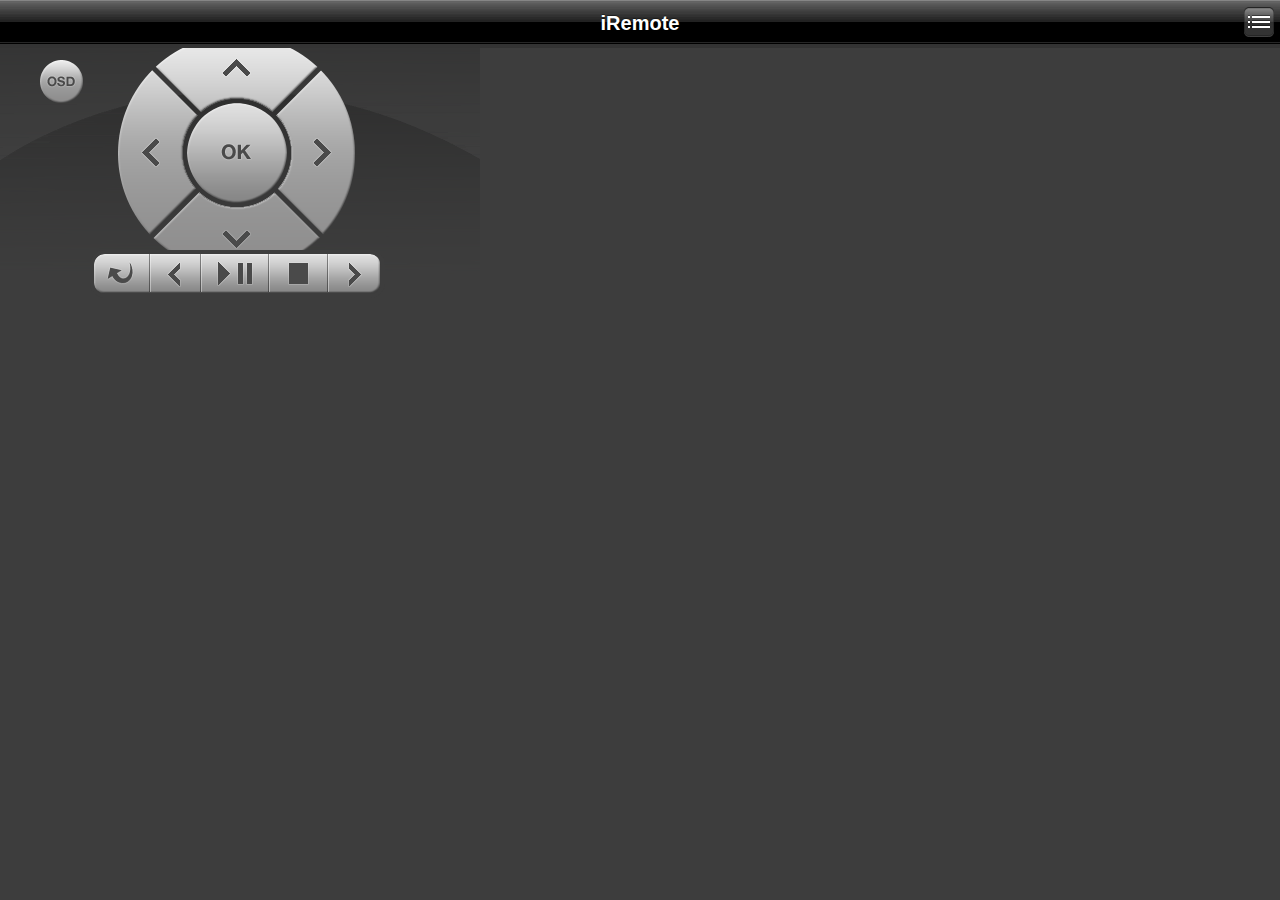
<file: index.html>
<!DOCTYPE html>
<html>
<head>
  <title>iRemote</title>
  <meta charset="utf-8">
  <meta name="viewport" content="initial-scale=1; maximum-scale=1; user-scalable=0;" />
  <meta name="apple-mobile-web-app-capable" content="yes" />
  <meta name="apple-mobile-web-app-status-bar-style" content="black" />
  <link rel="apple-touch-icon" href="images/app-icon.png" />
  <link rel="apple-touch-startup-image" href="images/app-startup.png">
  <link rel="stylesheet" type="text/css" href="iremote.css" media="screen" />
</head>
<body>
  <!--
  iRemote for XBMC
  Copyright 2010 Furya-creations.net
  
  This program is free software: you can redistribute it and/or modify
  it under the terms of the GNU General Public License as published by
  the Free Software Foundation, either version 3 of the License, or
  (at your option) any later version.
  
  This program is distributed in the hope that it will be useful,
  but WITHOUT ANY WARRANTY; without even the implied warranty of
  MERCHANTABILITY or FITNESS FOR A PARTICULAR PURPOSE.  See the
  GNU General Public License for more details.
  
  You should have received a copy of the GNU General Public License
  along with this program.  If not, see <http://www.gnu.org/licenses/>.
  -->
  <section id="add-to-homescreen" class="hidden">
    <h1>iRemote for XBMC</h1>
    <p>Welcome, you have successfully installed the remote !</p>
    <p class="add"><span>To use it, add this page to your homescreen</span></p>
  </section>
  <section id="controller" class="hidden">
    <header>
      <h1>iRemote</h1>
      <nav><a href="#actions" id="to_actions" onclick="iPhoneUI.transition(this);">Action List</a></nav>
    </header>
    <div id="controller_pad" class="hidden">
      <a href="#" onclick="XbmcRequest.send('HTTP-API','key','C'); return false;" id="controller_osd"><img src="images/controller-osd.png" /></a>
      <img src="images/controller-cross.png" width="237" height="237" id="controller_img" usemap="#controller_map" />
    </div>
    <div id="gestures_logo" class="hidden">&nbsp;</div>
    <ul id="controller_bar">
      <li id="back"><a href="#" onclick="XbmcRequest.send('JSON-RPC','Input.Back'); return false;">Back</a></li>
      <li id="rewind"><a href="#" onclick="XbmcRequest.send('HTTP-API','key','R'); return false;">Rewind</a></li>
      <li id="play"><a href="#" onclick="XbmcRequest.send('HTTP-API','key',' '); return false;">Play/Pause</a></li>
      <li id="stop"><a href="#" onclick="XbmcRequest.send('HTTP-API','key','X'); return false;">Stop</a></li>
      <li id="forward"><a href="#" onclick="XbmcRequest.send('HTTP-API','key','F'); return false;">Forward</a></li>
    </ul>
  </section>
  <section id="actions" class="slideToRight">
    <header>
      <h1>iRemote</h1>
      <nav><a href="#controller" id="to_controller" onclick="iPhoneUI.transition(this,true);">Controller</a></nav>
    </header>
    <ul class="iphone_ui_list">
      <li id="watched"><a href="#" onclick="XbmcRequest.send('HTTP-API','key','W'); return false;">Mark as watched</a></li>
      <li id="media_info"><a href="#" onclick="XbmcRequest.send('HTTP-API','key','I'); return false;">Media info</a></li>
      <li id="context_menu"><a href="#" onclick="XbmcRequest.send('HTTP-API','key','C'); return false;">Context menu</a></li>
    </ul>
    <ul class="iphone_ui_list">
      <li id="exit"><a href="#" onclick="XbmcRequest.send('JSON-RPC','Application.Quit'); return false;">Exit</a></li>
      <li id="shutdown"><a href="#" onclick="XbmcRequest.send('JSON-RPC','System.Shutdown'); return false;">Shutdown</a></li>
    </ul>
    <ul class="iphone_ui_list">
      <li id="gestures"><span class="label">Gestures</span> <a href="#" id="gestures_toggle" onclick="iRemote.gestures(); return false;" class="on-off-toggle off">On/Off</a></li>
    </ul>
  </section>
  <map id="controller_map" name="controller_map">
      <area href="#" onclick="XbmcRequest.send('JSON-RPC','Input.Up'); return false;" alt="Up" shape="poly" coords="38,32,65,13,89,4,118,0,154,6,175,15,199,31,154,76,139,66,120,63,100,66,83,76,38,32" />
      <area href="#" onclick="XbmcRequest.send('JSON-RPC','Input.Down'); return false;" alt="Down" shape="poly" coords="82,158,36,203,62,223,89,233,116,236,148,233,175,222,201,203,156,158,143,167,119,173,98,169,82,158" />
      <area  href="#" onclick="XbmcRequest.send('JSON-RPC','Input.Left'); return false;" alt="Left" shape="poly" coords="34,36,79,80,69,94,64,117,68,138,77,153,32,199,15,177,5,153,0,121,5,85,15,60,34,36" />
      <area href="#" onclick="XbmcRequest.send('JSON-RPC','Input.Right'); return false;" alt="Right" shape="poly" coords="160,154,205,199,220,178,231,157,236,118,234,92,223,62,203,36,158,80,170,98,173,117,171,135,160,154" />
      <area href="#" onclick="XbmcRequest.send('JSON-RPC','Input.Select'); return false;" alt="OK" shape="circle" coords="119,118,49" />
  </map>
  <script type="text/javascript" src="iremote.js"></script>
</body>
</html>
</file>
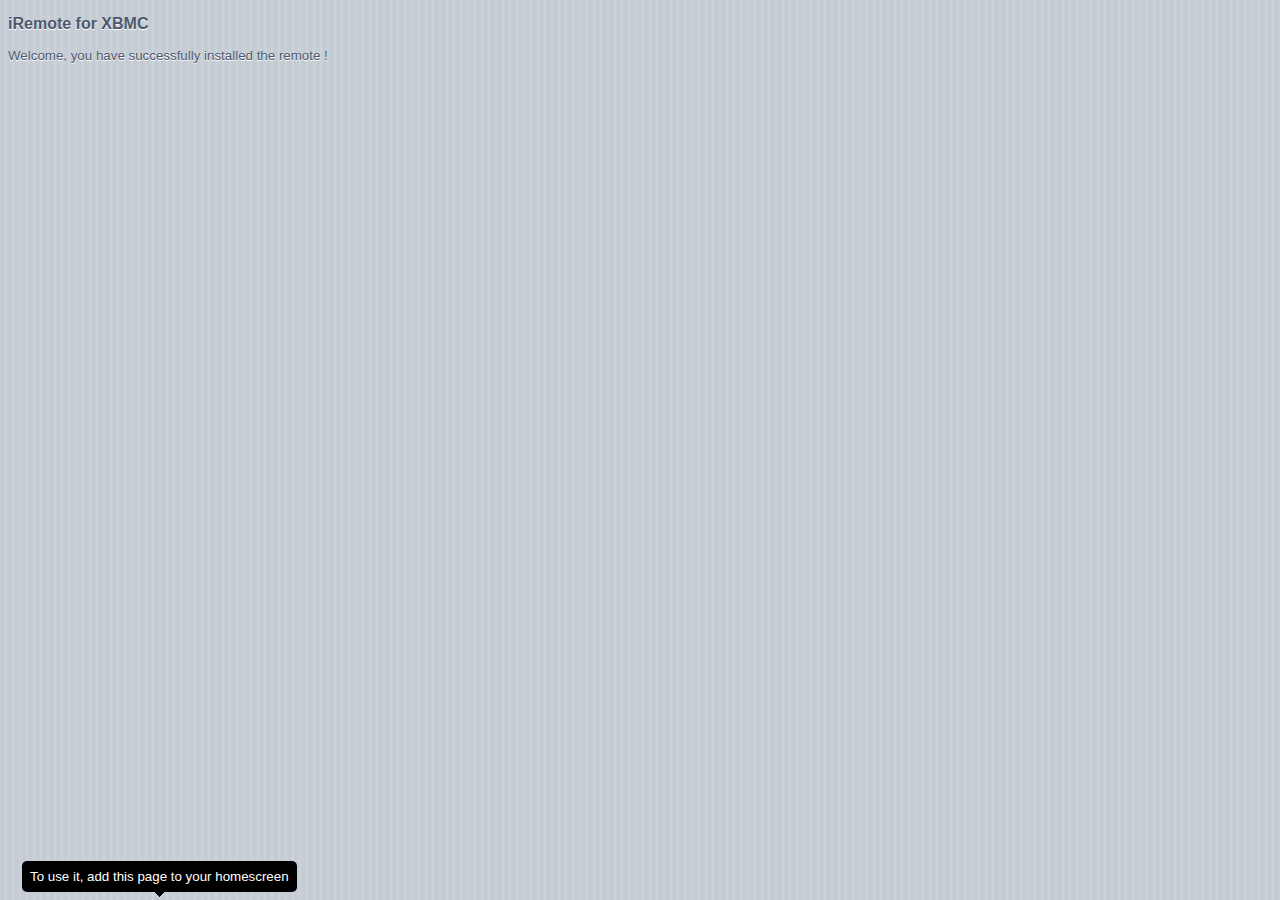
<file: webinterface.iremote/index.html>
<!DOCTYPE html>
<html>
<head>
  <title>iRemote</title>
  <meta charset="utf-8">
  <meta name="viewport" content="width=device-width; initial-scale=1.0; maximum-scale=1.0; user-scalable=0;" />
  <meta name="apple-mobile-web-app-capable" content="yes" />
  <meta name="apple-mobile-web-app-status-bar-style" content="black" />
  <link rel="apple-touch-icon" href="images/app-icon.png" />
  <link rel="apple-touch-startup-image" href="images/app-startup.png">
  <link rel="stylesheet" type="text/css" href="iremote.css" media="screen" />
</head>
<body>
  <!--
  iRemote for XBMC
  Copyright 2010 Furya-creations.net
  
  This program is free software: you can redistribute it and/or modify
  it under the terms of the GNU General Public License as published by
  the Free Software Foundation, either version 3 of the License, or
  (at your option) any later version.
  
  This program is distributed in the hope that it will be useful,
  but WITHOUT ANY WARRANTY; without even the implied warranty of
  MERCHANTABILITY or FITNESS FOR A PARTICULAR PURPOSE.  See the
  GNU General Public License for more details.
  
  You should have received a copy of the GNU General Public License
  along with this program.  If not, see <http://www.gnu.org/licenses/>.
  -->
  <section id="add-to-homescreen" class="hidden">
    <h1>iRemote for XBMC</h1>
    <p>Welcome, you have successfully installed the remote !</p>
    <p class="add"><span>To use it, add this page to your homescreen</span></p>
  </section>
  <section id="controller" class="hidden">
    <header>
      <h1>iRemote</h1>
      <nav><a href="#actions" id="to_actions" onclick="iPhoneUI.transition(this);">Action List</a></nav>
    </header>
    <div id="controller_pad" class="hidden">
      <a href="#" onclick="XbmcRequest.send('HTTP-API','key','C'); return false;"><img src="images/controller-osd.png" id="controller_osd" /></a>
      <img src="images/controller-cross.png" width="237" height="237" id="controller_img" usemap="#controller_map" />
    </div>
    <div id="gestures_logo" class="hidden">&nbsp;</div>
    <ul id="controller_bar">
      <li id="back"><a href="#" onclick="XbmcRequest.send('HTTP-API','key','back'); return false;">Back</a></li>
      <li id="rewind"><a href="#" onclick="XbmcRequest.send('HTTP-API','key','R'); return false;">Rewind</a></li>
      <li id="play"><a href="#" onclick="XbmcRequest.send('HTTP-API','key',' '); return false;">Play/Pause</a></li>
      <li id="stop"><a href="#" onclick="XbmcRequest.send('HTTP-API','key','X'); return false;">Stop</a></li>
      <li id="forward"><a href="#" onclick="XbmcRequest.send('HTTP-API','key','F'); return false;">Forward</a></li>
    </ul>
  </section>
  <section id="actions" class="slideToRight">
    <header>
      <h1>iRemote</h1>
      <nav><a href="#controller" id="to_controller" onclick="iPhoneUI.transition(this,true);">Controller</a></nav>
    </header>
    <ul class="iphone_ui_list">
      <li id="watched"><a href="#" onclick="XbmcRequest.send('HTTP-API','key','W'); return false;">Mark as watched</a></li>
      <li id="media_info"><a href="#" onclick="XbmcRequest.send('HTTP-API','key','I'); return false;">Media info</a></li>
      <li id="context_menu"><a href="#" onclick="XbmcRequest.send('HTTP-API','key','C'); return false;">Context menu</a></li>
    </ul>
    <ul class="iphone_ui_list">
      <li id="exit"><a href="#" onclick="XbmcRequest.send('JSON-RPC','XBMC.Quit'); return false;">Exit</a></li>
      <li id="shutdown"><a href="#" onclick="XbmcRequest.send('JSON-RPC','System.Shutdown'); return false;">Shutdown</a></li>
    </ul>
    <ul class="iphone_ui_list">
      <li id="gestures"><span class="label">Gestures</span> <a href="#" id="gestures_toggle" onclick="iRemote.gestures(); return false;" class="on-off-toggle off">On/Off</a></li>
    </ul>
  </section>
  <map id="controller_map" name="controller_map">
    <area href="#" onclick="XbmcRequest.send('HTTP-API','key','up'); return false;" alt="Up" shape="poly" coords="38,32,65,13,89,4,118,0,154,6,175,15,199,31,154,76,139,66,120,63,100,66,83,76,38,32" />
    <area href="#" onclick="XbmcRequest.send('HTTP-API','key','down'); return false;" alt="Down" shape="poly" coords="82,158,36,203,62,223,89,233,116,236,148,233,175,222,201,203,156,158,143,167,119,173,98,169,82,158" />
    <area  href="#" onclick="XbmcRequest.send('HTTP-API','key','left'); return false;" alt="Left" shape="poly" coords="34,36,79,80,69,94,64,117,68,138,77,153,32,199,15,177,5,153,0,121,5,85,15,60,34,36" />
    <area href="#" onclick="XbmcRequest.send('HTTP-API','key','right'); return false;" alt="Right" shape="poly" coords="160,154,205,199,220,178,231,157,236,118,234,92,223,62,203,36,158,80,170,98,173,117,171,135,160,154" />
    <area href="#" onclick="XbmcRequest.send('HTTP-API','key','enter'); return false;" alt="OK" shape="circle" coords="119,118, 49" />
  </map>
  <script type="text/javascript" src="iremote.js"></script>
</body>
</html>
</file>
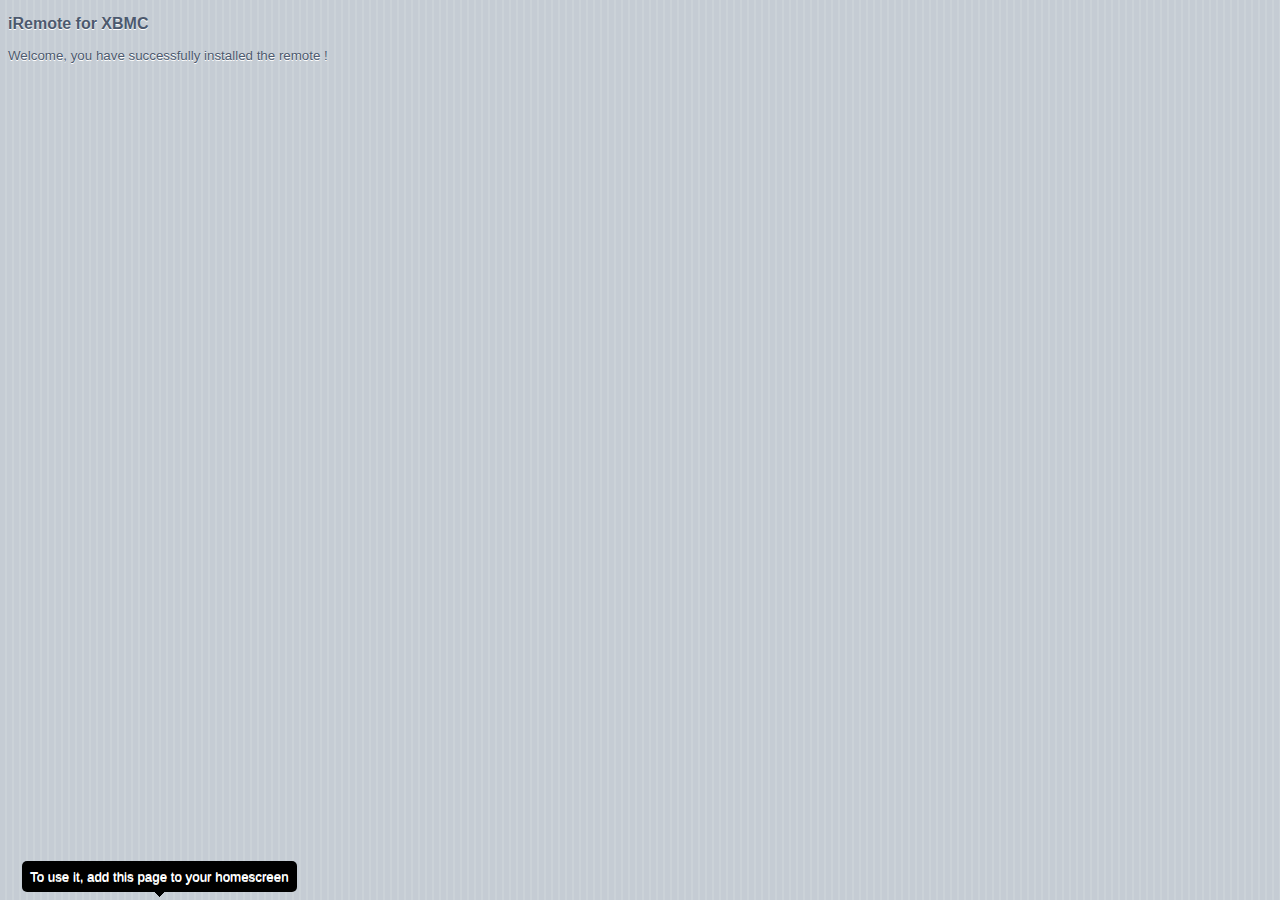
<file: web/iremote/index.html>
<!DOCTYPE html>
<html>
<head>
  <title>iRemote</title>
  <meta charset="utf-8">
  <meta name="viewport" content="width=device-width; initial-scale=1.0; maximum-scale=1.0; user-scalable=0;" />
  <meta name="apple-mobile-web-app-capable" content="yes" />
  <meta name="apple-mobile-web-app-status-bar-style" content="black" />
  <link rel="apple-touch-icon" href="images/app-icon.png" />
  <link rel="stylesheet" type="text/css" href="iremote.css" media="screen" />
</head>
<body>
  <section id="add-to-homescreen" class="hidden">
    <h1>iRemote for XBMC</h1>
    <p>Welcome, you have successfully installed the remote !</p>
    <p class="add"><span>To use it, add this page to your homescreen</span></p>
  </section>
  <section id="controller" class="slideToLeft">
    <header>
      <h1>XBMC</h1>
      <nav><a href="#actions" id="to_actions" onclick="iPhoneUI.transition(this);">Action List</a></nav>
    </header>
    <img src="images/controller-cross.png" width="237" height="237" id="controller_img" usemap="#controller_map" />
    <ul id="controller_bar">
      <li id="back"><a href="#" onclick="XbmcRequest.send('HTTP-API','key','\b'); return false;">Back</a></li>
      <li id="rewind"><a href="#" onclick="XbmcRequest.send('HTTP-API','key','R'); return false;">Rewind</a></li>
      <li id="play"><a href="#" onclick="XbmcRequest.send('HTTP-API','key',' '); return false;">Play/Pause</a></li>
      <li id="stop"><a href="#" onclick="XbmcRequest.send('HTTP-API','key','X'); return false;">Stop</a></li>
      <li id="forward"><a href="#" onclick="XbmcRequest.send('HTTP-API','key','F'); return false;">Forward</a></li>
    </ul>
  </section>
  <section id="actions" class="slideToRight">
    <header>
      <h1>XBMC</h1>
      <nav><a href="#controller" id="to_controller" onclick="iPhoneUI.transition(this,true);">Controller</a></nav>
    </header>
    <ul class="iphone_ui_list">
      <li><a href="#" id="watched" onclick="XbmcRequest.send('HTTP-API','key','W'); return false;">Mark as watched</a></li>
      <li><a href="#" id="media_info" onclick="XbmcRequest.send('HTTP-API','key','I'); return false;">Media info</a></li>
      <li><a href="#" id="context_menu" onclick="XbmcRequest.send('HTTP-API','key','C'); return false;">Context menu</a></li>
    </ul>
    <ul class="iphone_ui_list">
      <li><a href="#" id="exit" onclick="XbmcRequest.send('JSON-RPC','XBMC.Quit'); return false;">Exit</a></li>
      <li><a href="#" id="shutdown" onclick="XbmcRequest.send('JSON-RPC','System.Shutdown'); return false;">Shutdown</a></li>
    </ul>
  </section>
  <map id="controller_map" name="controller_map">
    <area href="#" onclick="XbmcRequest.send('HTTP-API','key','H'); return false;" alt="Up" shape="poly" coords="38,32,65,13,89,4,118,0,154,6,175,15,199,31,154,76,139,66,120,63,100,66,83,76,38,32" />
    <area href="#" onclick="XbmcRequest.send('HTTP-API','key','J'); return false;" alt="Down" shape="poly" coords="82,158,36,203,62,223,89,233,116,236,148,233,175,222,201,203,156,158,143,167,119,173,98,169,82,158" />
    <area  href="#" onclick="XbmcRequest.send('HTTP-API','key','G'); return false;" alt="Left" shape="poly" coords="34,36,79,80,69,94,64,117,68,138,77,153,32,199,15,177,5,153,0,121,5,85,15,60,34,36" />
    <area href="#" onclick="XbmcRequest.send('HTTP-API','key','K'); return false;" alt="Right" shape="poly" coords="160,154,205,199,220,178,231,157,236,118,234,92,223,62,203,36,158,80,170,98,173,117,171,135,160,154" />
    <area href="#" onclick="XbmcRequest.send('HTTP-API','key','\r'); return false;" alt="OK" shape="circle" coords="119,118, 49" href="PLAY" />
  </map>
  <script type="text/javascript" src="iremote.js"></script>
</body>
</html>
</file>
<file: iremote.css>
/*
iRemote for XBMC
Copyright 2010 Furya-creations.net

This program is free software: you can redistribute it and/or modify
it under the terms of the GNU General Public License as published by
the Free Software Foundation, either version 3 of the License, or
(at your option) any later version.

This program is distributed in the hope that it will be useful,
but WITHOUT ANY WARRANTY; without even the implied warranty of
MERCHANTABILITY or FITNESS FOR A PARTICULAR PURPOSE.  See the
GNU General Public License for more details.

You should have received a copy of the GNU General Public License
along with this program.  If not, see <http://www.gnu.org/licenses/>.
*/

/*   General   */
* { -webkit-user-select: none; }

body {
  position: fixed;
  width: 100%;
  min-height: 100%;
  margin: 0;
  padding: 0;
  font-family: Helvetica;
  background: #000;
  -webkit-font-smoothing: antialiased;
}

a, img { border: 0; }
a, map, img {
  -webkit-tap-highlight-color: rgba(0, 0, 0, 0);
}

p {
  margin: 10px 8px 10px 8px;
  color: #4c596e;
  font-size: 10pt;
  text-shadow: rgba(255, 255, 255, 1) 0px 1px 0;
}

.hidden { display: none; }

header {
  display: block;
  position: relative;
  height: 44px;
  background-image: url([data-uri]);
  background-repeat: repeat-x;
}

header h1 {
  position: absolute;
  top: 12px;
  left: 50%;
  width: 150px;
  height: 44px;
  margin: 0 0 0 -75px;
  padding: 0;
  color: #fff;
  font-weight: bold;
  font-size: 20px;
  text-shadow: rgba(0, 0, 0, 0.4) 0px -1px 0;
  text-align: center;
  text-overflow: ellipsis;
  white-space: nowrap;
}

/* Sections */
section#add-to-homescreen,
section#actions,
section#controller {
  position: absolute;
  top: 0;
  left: 0;
  width: 100%;
  min-height: 100%;
  padding: 0;
  margin: 0;
  border: 0;
}

section#controller { height: 100%; }

section#add-to-homescreen,
section#actions {
  background: url([data-uri]);
}

/* Add to homescreen */
section#add-to-homescreen h1 {
  margin: 15px 8px 15px 8px;
  padding: 0;
  color: #4c596e;
  font-size: 12pt;
  text-shadow: rgba(255, 255, 255, 1) 0px 1px 0;
}

section#add-to-homescreen p.add {
  position: absolute;
  left: 22px;
  bottom: 3px;
  margin: 0;
  padding-bottom: 5px;
  text-shadow: none;
  font-size: 10pt;
  background-image: url([data-uri]);
  background-repeat: no-repeat;
  background-position: 50% bottom;
}
section#add-to-homescreen p.add span {
  display: block;
  padding: 8px;
  color: #fff;
  border-radius: 5px;
  background-color: #000;
}

/* Nav */
header nav {
  display: block;
  position: absolute;
  
}
header nav a {
  display: block;
  width: 100%;
  height: 100%;
  color: transparent;
  font-size: 0.5em;
  background: url('images/nav.png') no-repeat;
}

section#controller header nav { top: 7px; right: 6px; width: 30px; height: 30px; }
section#controller header nav a { background-position: 0 -34px; }

section#actions header nav { top: 7px; left: 5px; width: 42px; height: 30px; }
section#actions header nav a { background-position: 0 0; }

/* Transitions */
section.slideToLeft,
section.slideToRight,
section:target {
	-webkit-transition-duration: 500ms;
  -webkit-transition-property: -webkit-transform;
}
section.slideToLeft  { -webkit-transform: translateX(-100%); -moz-transform: translateX(-100%); }
section.slideToRight { -webkit-transform: translateX(100%); -moz-transform: translateX(100%); }
section:target { z-index: 1; display: block; -webkit-transform: translateX(0%); -moz-transform: translateX(0%); }


/*   Controller   */
section#controller {
  background-color: #3d3d3d;
  background-image: url('images/controller-background.png');
  background-repeat: no-repeat;
  background-position: 0 0;
}

#controller_img {
  position: absolute;
  top: 96px;
  left: 40px;
  border: 0;
}

#controller_osd {
  display: block;
  position: absolute;
  z-index: 1;
  top: 65px;
  left: 18px;
  width: 43px;
  height: 43px;
}


#gestures_logo {
  width: 100%;
  height: 80%;
  z-index: -1;
  background: url('images/controller-gestures-logo.png') no-repeat center center;
}

ul#controller_bar {
  position: absolute;
  bottom: 36px;
  left: 16px;
  height: 40px;
  margin: 0;
  padding: 0;
  list-style-type: none;
  background: url('images/controller-bar.png') no-repeat 0 0;
}

ul#controller_bar li {
  display: block;
  float: left;
  height: 39px;
}
li#back { width: 56px; }
li#rewind { width: 49px; margin-left: 2px; }
li#play { width: 66px; margin-left: 2px; }
li#stop { width: 57px; margin-left: 2px; }
li#forward { width: 51px; margin-left: 2px; }

ul#controller_bar li a {
  display: block;
  width: 100%;
  height: 100%;
  color: transparent;
  font-size: 0.5em;
}


/*   Actions   */
ul.iphone_ui_list {
  position: relative;
  margin: 14px 9px 14px 9px;
  padding: 0;
  border: 1px solid #999;
  border-radius: 10px;
  background: #fff;
  list-style-type: none;
}

ul.iphone_ui_list li {
  clear: both;
  height: 43px;
  font-size: 13pt;
  font-weight: bold;
  border-bottom: 1px solid #999;
  background: url('images/action_list_icons.png') no-repeat;
}
ul.iphone_ui_list li:last-child {
  border-bottom: 0;
}

ul.iphone_ui_list li a,
ul.iphone_ui_list li span.label {
  display: block;
  margin: 0;
  padding: 11px 0 11px 47px;
  color: #000;
  text-decoration: none;  
}

li#watched { background-position: 7px 7px; }
li#media_info { background-position: 7px -37px; }
li#context_menu { background-position: 7px -80px; }
li#exit { background-position: 7px -122px; }
li#shutdown { background-position: 7px -166px; }
li#gestures { background: none; }

/* ON/OFF toggle button */
ul.iphone_ui_list li span.label {
  float: left;
  width: 50%;
  padding-left: 7px;
}

ul.iphone_ui_list li a.on-off-toggle {
  display: block;
  float: right;
  width: 94px;
  height: 27px;
  padding: 0;
  margin: 8px 8px 0 0;
  color: transparent;
  font-size: 0.5em;
  background-image: url('images/on-off-button.png');
  background-repeat: no-repeat;
}

a.off { background-position: 0 0; }
a.on { background-position: 0 -29px; }

/* landscape mode */
body.landscape section#controller {
  background-image: url('images/controller-background-ls.png');
}

body.landscape section#controller header {
 z-index: 1;
 border-bottom: 4px solid #333;
}

body.landscape #controller_img {
  position: absolute;
  top: 35px;
  left: 118px;
  border: 0;
}

body.landscape #controller_osd {
  position: absolute;
  top: 60px;
  left: 40px;
}

body.landscape ul#controller_bar {
  top: 250px;
  left: 90px;
  border: 4px solid #3d3d3d;
  border-radius: 15px;
}
</file>
<file: webinterface.iremote/iremote.css>
/*
iRemote for XBMC
Copyright 2010 Furya-creations.net

This program is free software: you can redistribute it and/or modify
it under the terms of the GNU General Public License as published by
the Free Software Foundation, either version 3 of the License, or
(at your option) any later version.

This program is distributed in the hope that it will be useful,
but WITHOUT ANY WARRANTY; without even the implied warranty of
MERCHANTABILITY or FITNESS FOR A PARTICULAR PURPOSE.  See the
GNU General Public License for more details.

You should have received a copy of the GNU General Public License
along with this program.  If not, see <http://www.gnu.org/licenses/>.
*/

/*   General   */
* { -webkit-user-select: none; }

body {
  margin: 0;
  padding: 0;
  -webkit-font-smoothing: antialiased;
  font-family: Helvetica;
  /*height: 0;*/ /* strange bug fix */
  background: #000;
}

a, map {
  -webkit-tap-highlight-color: rgba(0, 0, 0, 0);
}

p {
  margin: 10px 8px 10px 8px;
  color: #4c596e;
  font-size: 10pt;
  text-shadow: rgba(255, 255, 255, 1) 0px 1px 0;
}

.hidden { display: none; }

header {
  display: block;
  position: relative;
  height: 44px;
  background-image: url([data-uri]);
  background-repeat: repeat-x;
}

header h1 {
  position: absolute;
  top: 12px;
  left: 50%;
  width: 150px;
  height: 44px;
  margin: 0 0 0 -75px;
  padding: 0;
  color: #fff;
  font-weight: bold;
  font-size: 20px;
  text-shadow: rgba(0, 0, 0, 0.4) 0px -1px 0;
  text-align: center;
  text-overflow: ellipsis;
  white-space: nowrap;
}

/* Sections */
section#add-to-homescreen,
section#actions,
section#controller {
  position: absolute;
  top: 0;
  left: 0;
  width: 100%;
  min-height: 100%;
  padding: 0;
  margin: 0;
  border: 0;
}

section#controller { height: 100%; }

section#add-to-homescreen,
section#actions {
  background: url([data-uri]);
}

/* Add to homescreen */
section#add-to-homescreen h1 {
  margin: 15px 8px 15px 8px;
  padding: 0;
  color: #4c596e;
  font-size: 12pt;
  text-shadow: rgba(255, 255, 255, 1) 0px 1px 0;
}

section#add-to-homescreen p.add {
  position: absolute;
  left: 22px;
  bottom: 3px;
  margin: 0;
  padding-bottom: 5px;
  text-shadow: none;
  font-size: 10pt;
  background-image: url([data-uri]);
  background-repeat: no-repeat;
  background-position: 50% bottom;
}
section#add-to-homescreen p.add span {
  display: block;
  padding: 8px;
  color: #fff;
  border-radius: 5px;
  background-color: #000;
}

/* Nav */
header nav {
  display: block;
  position: absolute;
  
}
header nav a {
  display: block;
  width: 100%;
  height: 100%;
  color: transparent;
  font-size: 0.5em;
  background: url('images/nav.png') no-repeat;
}

section#controller header nav { top: 7px; right: 6px; width: 30px; height: 30px; }
section#controller header nav a { background-position: 0 -34px; }

section#actions header nav { top: 7px; left: 5px; width: 42px; height: 30px; }
section#actions header nav a { background-position: 0 0; }

/* Transitions */
section.slideToLeft,
section.slideToRight,
section:target {
	-webkit-transition-duration: 500ms;
  -webkit-transition-property: -webkit-transform;
}
section.slideToLeft  { -webkit-transform: translateX(-100%); -moz-transform: translateX(-100%); }
section.slideToRight { -webkit-transform: translateX(100%); -moz-transform: translateX(100%); }
section:target { z-index: 1; display: block; -webkit-transform: translateX(0%); -moz-transform: translateX(0%); }


/*   Controller   */
section#controller {
  background-color: #000;
  background-image: url('images/controller-background.png');
  background-repeat: no-repeat;
  background-position: 0 0;
}

#controller_img {
  position: absolute;
  top: 96px;
  left: 40px;
  border: 0;
}

#controller_osd {
  position: absolute;
  top: 65px;
  left: 18px;
  border: 0;
}


#gestures_logo {
  width: 100%;
  height: 80%;
  z-index: -1;
  background: url('images/controller-gestures-logo.png') no-repeat center center;
}

ul#controller_bar {
  position: absolute;
  bottom: 36px;
  left: 16px;
  height: 40px;
  margin: 0;
  padding: 0;
  list-style-type: none;
  background: url('images/controller-bar.png') no-repeat 0 0;
}

ul#controller_bar li {
  display: block;
  float: left;
  height: 39px;
}
li#back { width: 56px; }
li#rewind { width: 49px; margin-left: 2px; }
li#play { width: 66px; margin-left: 2px; }
li#stop { width: 57px; margin-left: 2px; }
li#forward { width: 51px; margin-left: 2px; }

ul#controller_bar li a {
  display: block;
  width: 100%;
  height: 100%;
  color: transparent;
  font-size: 0.5em;
}


/*   Actions   */
ul.iphone_ui_list {
  position: relative;
  margin: 14px 9px 14px 9px;
  padding: 0;
  border: 1px solid #999;
  border-radius: 10px;
  background: #fff;
  list-style-type: none;
}

ul.iphone_ui_list li {
  clear: both;
  height: 43px;
  font-size: 13pt;
  font-weight: bold;
  border-bottom: 1px solid #999;
  background: url('images/action_list_icons.png') no-repeat;
}
ul.iphone_ui_list li:last-child {
  border-bottom: 0;
}

ul.iphone_ui_list li a,
ul.iphone_ui_list li span.label {
  display: block;
  margin: 0;
  padding: 11px 0 11px 47px;
  color: #000;
  text-decoration: none;  
}

li#watched { background-position: 7px 7px; }
li#media_info { background-position: 7px -37px; }
li#context_menu { background-position: 7px -80px; }
li#exit { background-position: 7px -122px; }
li#shutdown { background-position: 7px -166px; }
li#gestures { background: none; }

/* ON/OFF toggle button */
ul.iphone_ui_list li span.label {
  float: left;
  width: 50%;
  padding-left: 7px;
}

ul.iphone_ui_list li a.on-off-toggle {
  display: block;
  float: right;
  width: 94px;
  height: 27px;
  padding: 0;
  margin: 8px 8px 0 0;
  color: transparent;
  font-size: 0.5em;
  background-image: url('images/on-off-button.png');
  background-repeat: no-repeat;
}

a.off { background-position: 0 0; }
a.on { background-position: 0 -29px; }

/* landscape mode */
body.landscape section#controller {
  background-image: url('images/controller-background-ls.png');
}

body.landscape section#controller header {
 z-index: 1;
 border-bottom: 4px solid #333;
}

body.landscape #controller_img {
  position: absolute;
  top: 35px;
  left: 118px;
  border: 0;
}

body.landscape #controller_osd {
  position: absolute;
  top: 60px;
  left: 40px;
  border: 0;
}

body.landscape ul#controller_bar {
  top: 250px;
  left: 90px;
  border: 4px solid #3d3d3d;
  border-radius: 15px;
}
</file>
<file: web/iremote/iremote.css>
/*   General   */
body {
  margin: 0;
  padding: 0;
  -webkit-font-smoothing: antialiased;
  font-family: Helvetica;
  height: 0; /* strange bug fix */
  background: #000;
}

a, map {
  -webkit-tap-highlight-color: rgba(0, 0, 0, 0);
}

.hidden { display: none; }

header {
  display: block;
  position: relative;
  height: 44px;
  background-image: url([data-uri]);
  background-repeat: repeat-x;
}

header h1 {
  position: absolute;
  top: 12px;
  left: 50%;
  width: 150px;
  height: 44px;
  margin: 0 0 0 -75px;
  padding: 0;
  color: #fff;
  font-weight: bold;
  font-size: 20px;
  text-shadow: rgba(0, 0, 0, 0.4) 0px -1px 0;
  text-align: center;
  text-overflow: ellipsis;
  white-space: nowrap;
}

/* Sections */
section#add-to-homescreen,
section#actions,
section#controller {
  position: absolute;
  top: 0;
  left: 0;
  width: 100%;
  min-height: 100%;
  padding: 0;
  margin: 0;
  border: 0;
}

section#add-to-homescreen,
section#actions {
  background: url([data-uri]);
}

/* Add to homescreen */
section#add-to-homescreen h1 {
  margin: 15px 8px 15px 8px;
  padding: 0;
  color: #4c596e;
  font-size: 12pt;
  text-shadow: rgba(255, 255, 255, 1) 0px 1px 0;
}

section#add-to-homescreen p {
  margin: 10px 8px 10px 8px;
  color: #4c596e;
  font-size: 10pt;
  text-shadow: rgba(255, 255, 255, 1) 0px 1px 0;
}

section#add-to-homescreen p.add {
  position: absolute;
  left: 22px;
  bottom: 3px;
  margin: 0;
  padding-bottom: 5px;
  background-image: url([data-uri]);
  background-repeat: no-repeat;
  background-position: 50% bottom;
}
section#add-to-homescreen p.add span {
  display: block;
  padding: 8px;
  color: #fff;
  border-radius: 5px;
  background-color: #000;
}

/* Nav */
header nav {
  display: block;
  position: absolute;
  
}
header nav a {
  display: block;
  width: 100%;
  height: 100%;
  color: transparent;
  font-size: 0.5em;
  background: url('images/nav.png') no-repeat;
}

section#controller header nav { top: 7px; right: 6px; width: 30px; height: 30px; }
section#controller header nav a { background-position: 0 -34px; }

section#actions header nav { top: 7px; left: 5px; width: 42px; height: 30px; }
section#actions header nav a { background-position: 0 0; }

/* Transitions */
section.slideToLeft,
section.slideToRight,
section:target {
	-webkit-transition-duration: 500ms;
  -webkit-transition-property: -webkit-transform;
}
section.slideToLeft  { -webkit-transform: translateX(-100%); -moz-transform: translateX(-100%); }
section.slideToRight { -webkit-transform: translateX(100%); -moz-transform: translateX(100%); }
section:target { z-index: 1; display: block; -webkit-transform: translateX(0%); -moz-transform: translateX(0%); }


/*   Controller   */
section#controller {
  background-color: #000;
  background-image: url('images/controller-background.png');
  background-repeat: no-repeat;
  background-position: 0 0;
}

#controller_img {
  position: absolute;
  top: 96px;
  left: 40px;
  border: 0;
}

ul#controller_bar {
  position: absolute;
  bottom: 36px;
  left: 16px;
  height: 40px;
  margin: 0;
  padding: 0;
  list-style-type: none;
  background: url('images/controller-bar.png') no-repeat 0 0;
}

ul#controller_bar li {
  display: block;
  float: left;
  height: 39px;
}
li#back { width: 56px; }
li#rewind { width: 49px; margin-left: 2px; }
li#play { width: 66px; margin-left: 2px; }
li#stop { width: 57px; margin-left: 2px; }
li#forward { width: 51px; margin-left: 2px; }

ul#controller_bar li a {
  display: block;
  width: 100%;
  height: 100%;
  color: transparent;
  font-size: 0.5em;
}


/*   Actions   */
ul.iphone_ui_list {
  position: relative;
  margin: 14px 9px 14px 9px;
  padding: 0;
  border: 1px solid #999;
  border-radius: 10px;
  background: #fff;
  list-style-type: none;
}

ul.iphone_ui_list li {
  height: 43px;
  border-bottom: 1px solid #999;
}
ul.iphone_ui_list li:last-child {
  border-bottom: 0;
}

ul.iphone_ui_list li a {
  display: block;
  margin: 0;
  padding: 12px 0 11px 47px;
  color: #000;
  text-decoration: none;
  font-size: 13pt;
  font-weight: bold;
  background: url('images/action_list_icons.png') no-repeat;
}

a#watched { background-position: 7px 7px; }
a#media_info { background-position: 7px -37px; }
a#context_menu { background-position: 7px -80px; }
a#exit { background-position: 7px -122px; }
a#shutdown { background-position: 7px -166px; }

/* landscape mode */
body.landscape section#controller {
  background-image: url('images/controller-background-ls.png');
}

body.landscape section#controller header {
 z-index: 1;
 border-bottom: 4px solid #333;
}

body.landscape #controller_img {
  position: absolute;
  top: 35px;
  left: 118px;
  border: 0;
}

body.landscape ul#controller_bar {
  top: 250px;
  left: 90px;
  border: 4px solid #3d3d3d;
  border-radius: 15px;
}
</file>
